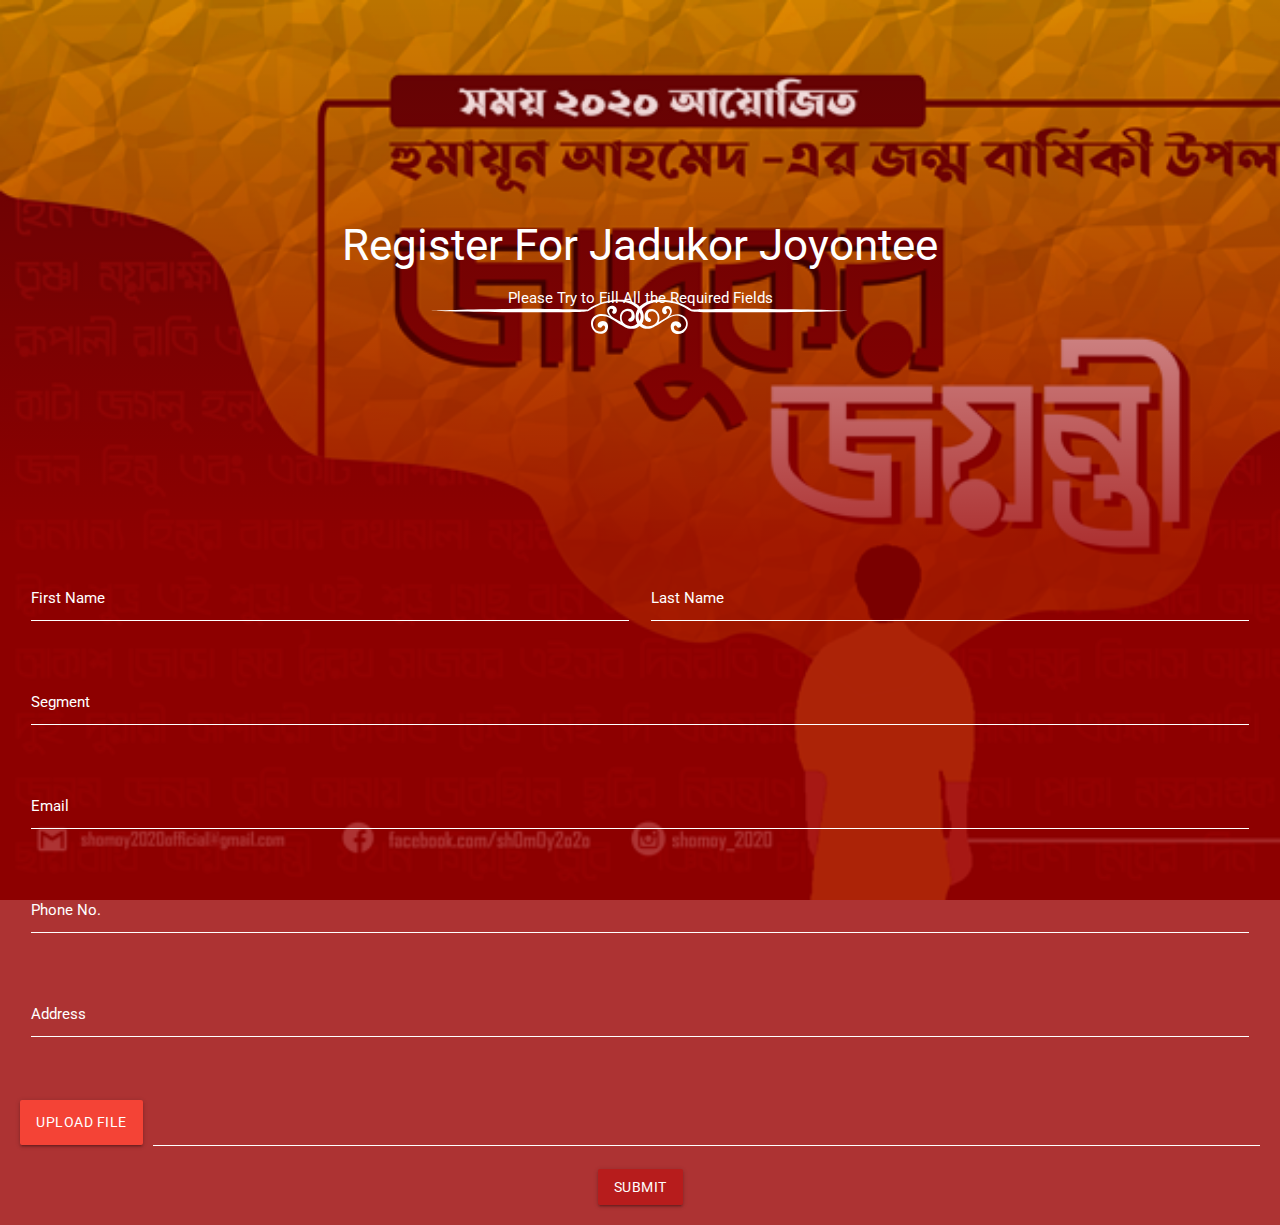
<file: registration.html>
<!DOCTYPE html>
<html lang="en">
<head>
    <meta charset="UTF-8">
    <meta name="viewport" content="width=device-width, initial-scale=1.0">
    <title>Registration for a event</title>
    <link rel="shortcut icon" href="assets/logo1.png" type="image/x-icon">
    <link rel="preconnect" href="https://fonts.gstatic.com">
<link href="https://fonts.googleapis.com/css2?family=Roboto&display=swap" rel="stylesheet">
    <link rel="stylesheet" href="css/materialize.min.css">
    <link rel="stylesheet" href="css/register.css">
    <meta name="description" content="You can register for the event from here">
</head>
<body>
    <div class="back-cover-form">
        <div class="overlay-cover">
            <center>
                <h3 class="white-text">Register For Jadukor Joyontee</h3>
                <p class="white-text">Please Try to Fill All the Required Fields</p>
                <center>
                    <div class="svg-bottom">
                        <svg version="1.1" fill="#fff" xmlns="http://www.w3.org/2000/svg" xmlns:xlink="http://www.w3.org/1999/xlink" x="0px" y="0px"
                     viewBox="0 0 20 3" style="enable-background:new 0 0 20 3;" xml:space="preserve">
                <path d="M15.14,1.43c-0.94,0-2.63,0.04-2.64,0.03c-0.73-0.53-1.69-0.51-2.04-0.41C10.23,1.13,10.09,1.23,10,1.32
                    C9.91,1.23,9.77,1.13,9.54,1.06C9.19,0.95,8.23,0.93,7.5,1.47C7.49,1.47,5.8,1.44,4.86,1.43C2.63,1.43,0,1.5,0,1.52
                    C0,1.54,2.6,1.6,4.84,1.59c1.03,0,2.67,0.02,2.72-0.07c0,0,0,0,0,0C7.78,1.38,8.12,1.2,8.31,1.16c1.07-0.23,1.45,0.11,1.6,0.28
                    C9.75,1.71,9.81,2,9.88,2.12c0,0,0.01,0.01,0.01,0.01C9.75,2.26,9.48,2.36,9.21,2.09c-0.18-0.31,0.04-0.56,0.2-0.55
                    c0.23,0.01,0.21,0.17,0.2,0.22c0,0.05-0.03,0.09-0.08,0.11C9.49,1.89,9.44,1.95,9.45,1.99C9.5,2.07,9.6,2.05,9.64,2.03
                    c0.1-0.05,0.14-0.16,0.13-0.26c-0.01-0.11-0.06-0.4-0.42-0.33c-0.1,0.02-0.39,0.17-0.26,0.61C9.01,2.01,8.79,1.88,8.75,1.86
                    c-0.13-0.08-0.16-0.15-0.2-0.24c-0.03-0.07,0-0.17,0.06-0.19c0.03-0.01,0.09,0,0.11,0.02c0.02,0.03,0,0.07-0.02,0.1
                    C8.64,1.63,8.76,1.72,8.85,1.64c0.11-0.11,0.05-0.26-0.01-0.3c-0.07-0.06-0.21-0.09-0.32,0C8.46,1.38,8.35,1.56,8.58,1.79
                    C8.44,1.69,8.2,1.65,8.04,1.69C7.83,1.74,7.68,1.89,7.67,2.11C7.66,2.37,7.84,2.53,7.93,2.58c0.12,0.07,0.33,0.06,0.42-0.01
                    c0.2-0.15,0.2-0.55-0.11-0.56c-0.1,0-0.21,0.06-0.24,0.14C7.96,2.29,8.04,2.33,8.08,2.33c0.14,0.03,0.13-0.17,0.24-0.08
                    C8.38,2.3,8.34,2.42,8.27,2.47C8.21,2.52,8.11,2.53,8.01,2.5C7.86,2.45,7.76,2.29,7.77,2.13c0.01-0.16,0.13-0.3,0.28-0.34
                    C8.14,1.77,8.29,1.76,8.41,1.8c0.28,0.11,0.74,0.45,0.91,0.52C9.36,2.34,9.4,2.36,9.44,2.37C9.5,2.38,9.56,2.39,9.63,2.39
                    c0.14,0,0.27-0.05,0.37-0.14c0.1,0.09,0.23,0.14,0.37,0.14c0.06,0,0.13-0.01,0.19-0.03c0.03-0.01,0.07-0.03,0.11-0.05
                    c0.17-0.06,0.63-0.41,0.91-0.52c0.12-0.05,0.28-0.04,0.37-0.01c0.15,0.04,0.27,0.19,0.28,0.34c0.01,0.16-0.1,0.31-0.25,0.37
                    c-0.09,0.03-0.19,0.02-0.26-0.03c-0.07-0.05-0.11-0.17-0.05-0.21c0.11-0.09,0.1,0.11,0.24,0.08c0.04-0.01,0.12-0.05,0.07-0.17
                    c-0.03-0.08-0.14-0.14-0.24-0.14c-0.31,0.01-0.31,0.41-0.11,0.56c0.09,0.07,0.3,0.08,0.42,0.01c0.09-0.05,0.27-0.22,0.26-0.47
                    c-0.01-0.22-0.16-0.37-0.37-0.42c-0.15-0.04-0.4,0.01-0.53,0.11c0.23-0.24,0.12-0.41,0.06-0.46c-0.1-0.09-0.25-0.05-0.32,0
                    c-0.06,0.05-0.12,0.19-0.01,0.3c0.09,0.09,0.21-0.01,0.16-0.09c-0.02-0.03-0.04-0.08-0.02-0.1c0.02-0.03,0.07-0.04,0.11-0.02
                    c0.06,0.02,0.09,0.12,0.06,0.19c-0.04,0.09-0.08,0.16-0.2,0.24c-0.04,0.03-0.27,0.16-0.33,0.19c0.13-0.43-0.16-0.58-0.26-0.61
                    c-0.36-0.08-0.41,0.21-0.42,0.33c-0.01,0.1,0.03,0.21,0.13,0.26c0.04,0.02,0.14,0.05,0.18-0.04c0.02-0.04-0.03-0.1-0.07-0.12
                    c-0.05-0.03-0.08-0.06-0.08-0.11c0-0.05-0.03-0.21,0.2-0.22c0.16-0.01,0.38,0.24,0.2,0.55c-0.28,0.27-0.55,0.16-0.69,0.04
                    c0,0,0.01-0.01,0.01-0.01c0.08-0.12,0.14-0.41-0.02-0.68c0.15-0.17,0.52-0.51,1.6-0.28c0.19,0.04,0.52,0.22,0.75,0.36c0,0,0,0,0,0
                    c0.04,0.08,1.69,0.06,2.72,0.07C17.4,1.6,20,1.54,20,1.52C20,1.5,17.37,1.43,15.14,1.43z M10,2.01c-0.07-0.13-0.07-0.29,0-0.42
                    C10.07,1.72,10.07,1.87,10,2.01z"/>
                </svg>
                </center>
            </center>
        </div>
    </div>
    <div class="main-form">
  <div class="row">
    <form class="col s12">
      <div class="row">
        <div class="input-field col s6">
          <input id="first_name" type="text" class="validate white-text shomoy-inp">
          <label for="first_name" class="try1">First Name</label>
        </div>
        <div class="input-field col s6">
          <input id="last_name" type="text" class="validate white-text shomoy-inp">
          <label for="last_name" class="try1">Last Name</label>
        </div>
      </div>
      <div class="row">
        <div class="input-field col s12">
          <input id="password" type="text" class="validate white-text shomoy-inp">
          <label for="password" class="try1">Segment</label>
        </div>
      </div>
      <div class="row">
        <div class="input-field col s12">
          <input id="email" type="email" class="validate white-text shomoy-inp">
          <label for="email" class="try1">Email</label>
        </div>
      </div>
      <div class="row">
        <div class="input-field col s12">
          <input id="email" type="email" class="validate white-text shomoy-inp">
          <label for="email" class="try1">Phone No.</label>
        </div>
      </div>
      <div class="row">
        <div class="input-field col s12">
          <input id="email" type="email" class="validate white-text shomoy-inp">
          <label for="email" class="try1">Address</label>
        </div>
      </div>
    </form>
  </div>
  <form action="#">
    <div class="file-field input-field">
      <div class="btn red">
        <span>Upload File</span>
        <input type="file">
      </div>
      <div class="file-path-wrapper">
        <input class="file-path validate white-text shomoy-inp" type="text">
      </div>
    </div>
  </form>
  <center>
  <button class="btn red darken-4">Submit</button>
</center>
    </div>
</body>
<script src="js/jquery.min.js"></script>
<script src="js/materialize.min.js"></script>
<script>
    $(window).scroll(function(){
        var s = $(window).scrollTop();
        $('body').css({
            'background-position-x':-s+'px'
        });
        console.log(s);
    });
</script>
</html>
</file>
<file: css/register.css>
*{
    margin: 0;
    padding: 0;
    font-family: 'Roboto', sans-serif;
}
body{
    background: url(../assets/jadukor.png);
    background-size: cover;
    background-attachment: fixed;
}
.svg-bottom{
    margin-top: -30px;
    height: auto;
    width: 30%;
}
@media only screen and (min-width:570px){   
.svg-bottom{
    height: auto;
    width: 70%!important;
    margin-top: -30px;
}
}
::selection{
    color: #C1C1C9;
    background-color: #14142C;
}
.back-cover-form{
    margin: 0;
    padding: 0;
    height: 60vh;
    top: 0;
    bottom: 0;
    left: 0;
    right: 0;
    display: flex;
    align-items: center;
    align-self: center; 
    background: rgb(153,0,0);
    background: linear-gradient(0deg, rgba(153,0,0,0.8) 0%, rgba(255,255,255,0) 100%); 
    text-align: center;
    align-content: center;
    justify-content: center;
    justify-items: center;
    width: 100%!important;
}
.try1{
    color: #ffffff!important;
}
.main-form{
    padding: 20px;
    background-color:rgba(153,0,0,0.8)
}
.shomoy-inp:focus{
    border-color: #ffffff!important;
    color: #ffffff!important;
    box-shadow: 0 1px 0 0 #ffffff;
}
.shomoy-inp{
    border-color: #ffffff!important;
    color: #ffffff!important;
    box-shadow: 0 1px 0 0 #ffffff;
}
</file>
